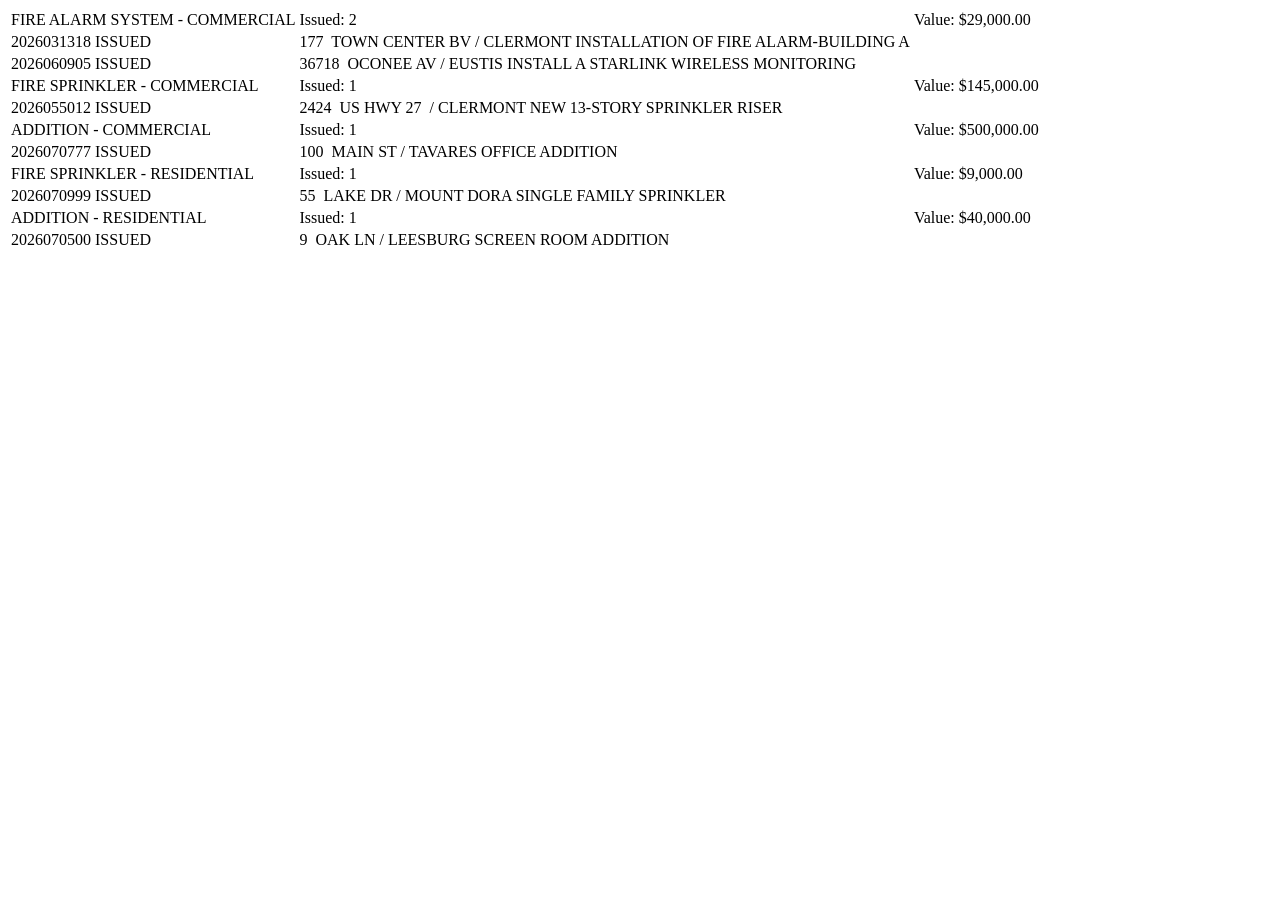
<file: tests/fixtures/lake_permits_issued.html>
<html><body>
<table id="results">
<tr><td>FIRE ALARM SYSTEM - COMMERCIAL</td><td>Issued: 2</td><td>Value: $29,000.00</td></tr>
<tr><td>2026031318 ISSUED</td><td>177&nbsp;&nbsp;TOWN CENTER&nbsp;BV / CLERMONT INSTALLATION OF FIRE ALARM-BUILDING A</td></tr>
<tr><td>2026060905 ISSUED</td><td>36718&nbsp;&nbsp;OCONEE&nbsp;AV / EUSTIS INSTALL A STARLINK WIRELESS MONITORING</td></tr>
<tr><td>FIRE SPRINKLER - COMMERCIAL</td><td>Issued: 1</td><td>Value: $145,000.00</td></tr>
<tr><td>2026055012 ISSUED</td><td>2424&nbsp;&nbsp;US HWY 27&nbsp; / CLERMONT NEW 13-STORY SPRINKLER RISER</td></tr>
<tr><td>ADDITION - COMMERCIAL</td><td>Issued: 1</td><td>Value: $500,000.00</td></tr>
<tr><td>2026070777 ISSUED</td><td>100&nbsp;&nbsp;MAIN&nbsp;ST / TAVARES OFFICE ADDITION</td></tr>
<tr><td>FIRE SPRINKLER - RESIDENTIAL</td><td>Issued: 1</td><td>Value: $9,000.00</td></tr>
<tr><td>2026070999 ISSUED</td><td>55&nbsp;&nbsp;LAKE&nbsp;DR / MOUNT DORA SINGLE FAMILY SPRINKLER</td></tr>
<tr><td>ADDITION - RESIDENTIAL</td><td>Issued: 1</td><td>Value: $40,000.00</td></tr>
<tr><td>2026070500 ISSUED</td><td>9&nbsp;&nbsp;OAK&nbsp;LN / LEESBURG SCREEN ROOM ADDITION</td></tr>
</table>
</body></html>
</file>
